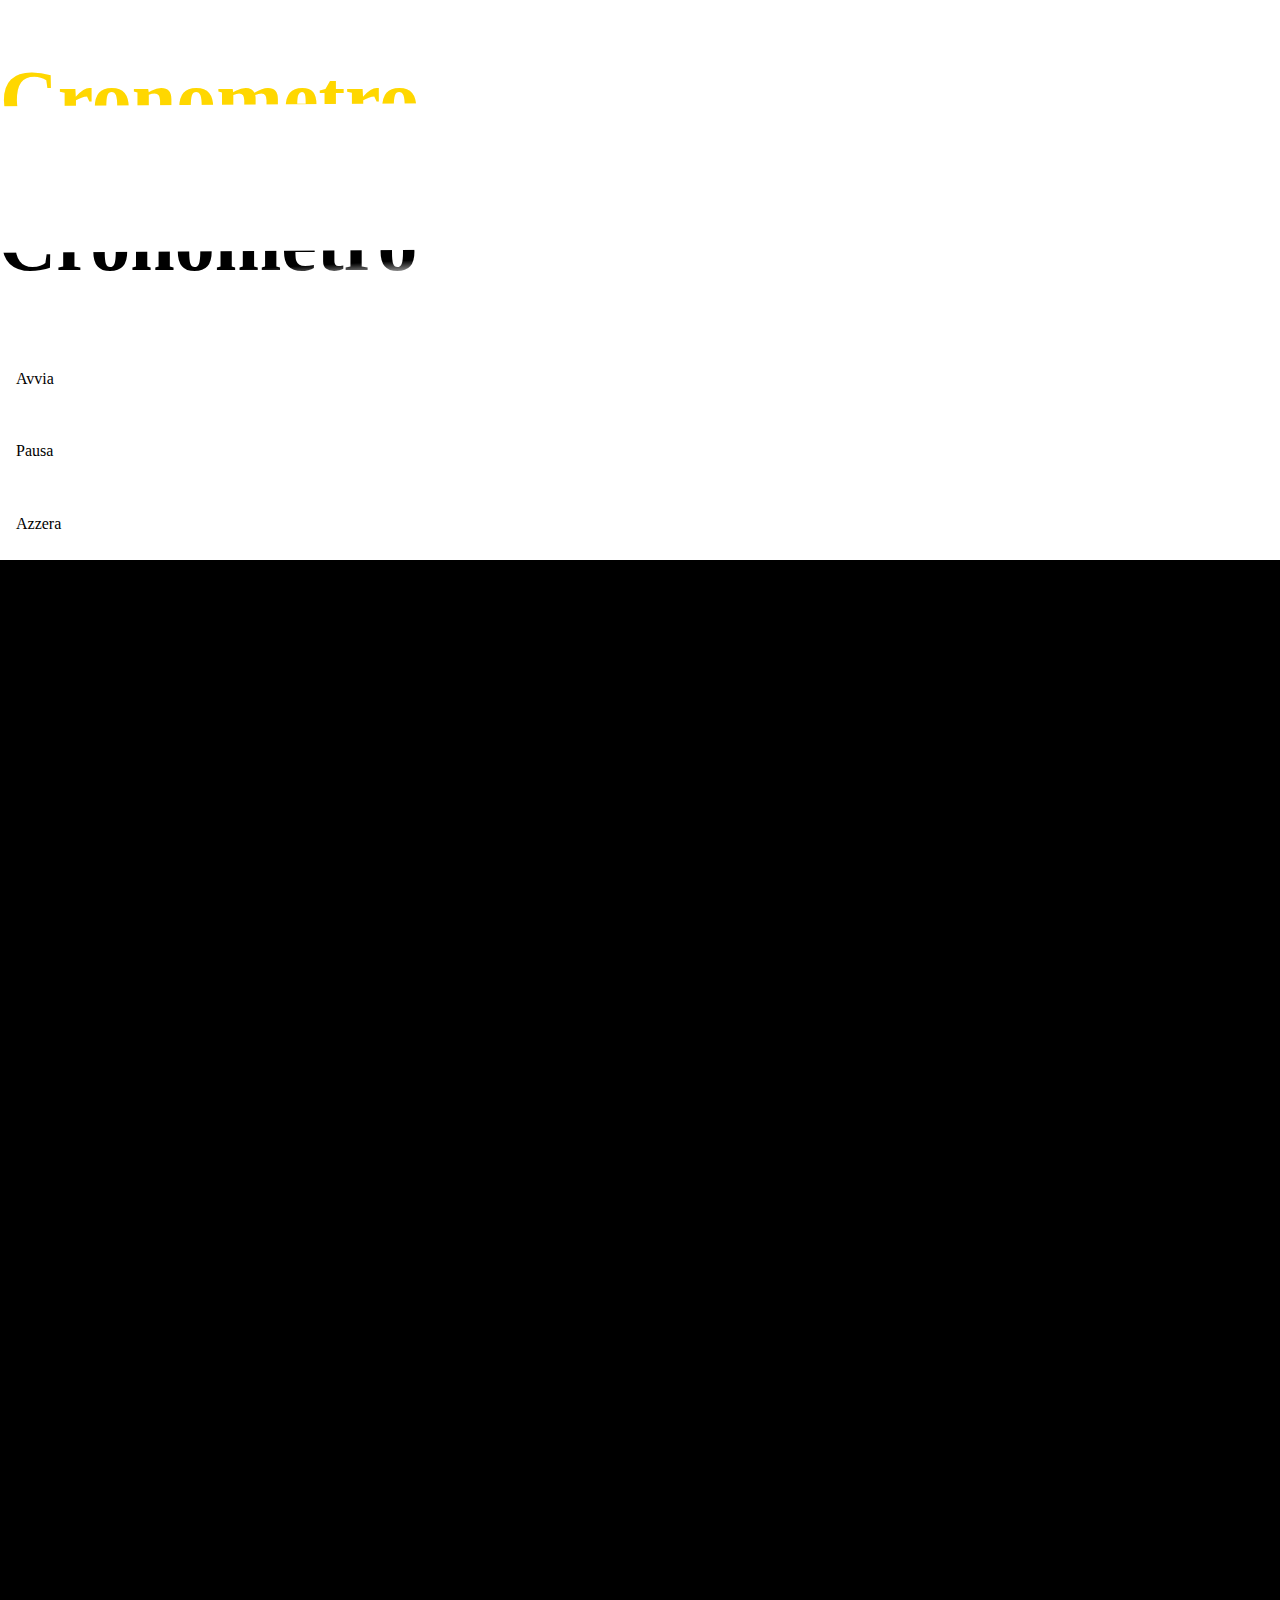
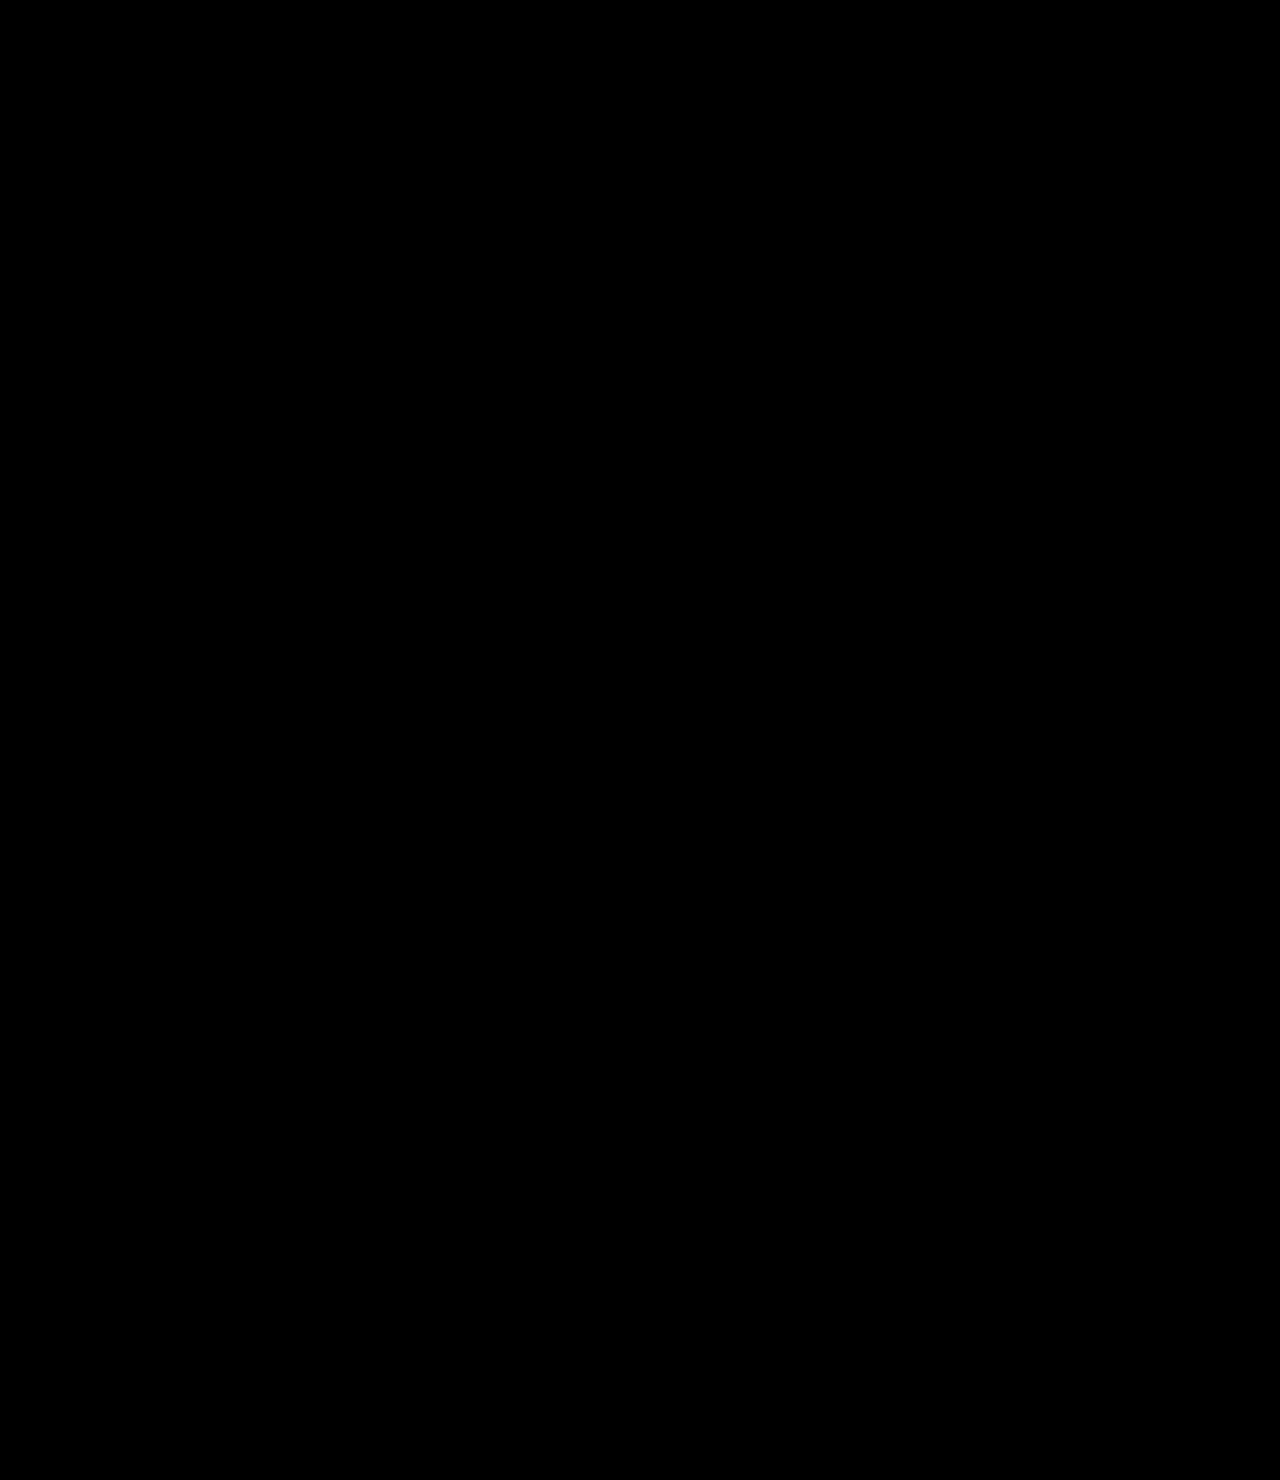
<file: stopwatch/index.html>
<!DOCTYPE html>
<html lang="en">

<head>
    <meta charset="UTF-8">
    <meta http-equiv="X-UA-Compatible" content="IE=edge">
    <meta name="viewport" content="width=device-width, initial-scale=1.0">
    <link rel="shortcut icon" href="https://boolean.careers/favicon/favicon-16x16.png" type="image/x-icon">
    <link href="https://cdn.jsdelivr.net/npm/bootstrap@5.2.0-beta1/dist/css/bootstrap.min.css" rel="stylesheet"
        integrity="sha384-0evHe/X+R7YkIZDRvuzKMRqM+OrBnVFBL6DOitfPri4tjfHxaWutUpFmBp4vmVor" crossorigin="anonymous">
    <title>2022-12-02</title>
    <link rel="stylesheet" href="./css/style.css">
</head>

<body>

    <div>
        <div class=" row text-center d-grid container-fluid mb-5">
            <h1 class="col-12 top">Cronometro</h1>
            <h1 class="col-12 bottom">Cronometro</h1>
        </div>

        <div>
            <div class="d-flex justify-content-evenly">
                <div class="btn btn-outline-success" id="start">Avvia&nbsp;</div>
                <div class="btn btn-outline-primary" id="pause">Pausa&nbsp;</div>
                <div class="btn btn-outline-danger" id="reset">Azzera</div>
            </div>
        </div>
        <div class="container-fluid container-lg">
            <div class="row fs-1">
                <div id="hours" class="col-3 wrapper">&nbsp;</div>
                <div id="minutes" class=" col-3 wrapper">&nbsp;</div>
                <div id="seconds" class="col-3 wrapper">&nbsp;</div>
                <div id="ms" class="col-3 wrapper">&nbsp;</div>
            </div>
        </div>
    </div>

    <script src="js/script.js"></script>
</body>

</html>
</file>
<file: stopwatch/css/style.css>
body {
    margin: 0;
    background-image: url(https://img.freepik.com/premium-vector/golden-abstract-technology-background-with-clock-concept-time-machine-can-rotate-clock-hands_4974-197.jpg?w=2000);
    background-position: center;
}




:root {
    --background-color: black;
    --text-color: hsl(0, 0%, 100%);
}



.wrapper {
    display: grid;
    place-content: center;
    background-color: var(--background-color);
    min-height: 70vh;
    font-family: "Oswald", sans-serif;
    font-size: clamp(1.5rem, 1rem + 12vw, 15rem);
    font-weight: 700;
    text-transform: uppercase;
    color: gold;
}

.wrapper>div,
div>h1 {
    grid-area: 1/1/-1/-1;
}

h1 {
    font-size: clamp(1.5rem, 1rem + 5vw, 15rem);
    color: gold;
}

.top {
    clip-path: polygon(0% 0%, 100% 0%, 100% 48%, 0% 58%);
}

.bottom {
    clip-path: polygon(0% 60%, 100% 50%, 100% 100%, 0% 100%);
    color: transparent;
    background: -webkit-linear-gradient(177deg, black 53%, var(--text-color) 65%);
    background: linear-gradient(177deg, black 53%, var(--text-color) 65%);
    background-clip: text;
    -webkit-background-clip: text;
    transform: translateX(-0.02em);
}

div.btn {
    padding: 1.7rem 1rem;
}
</file>
